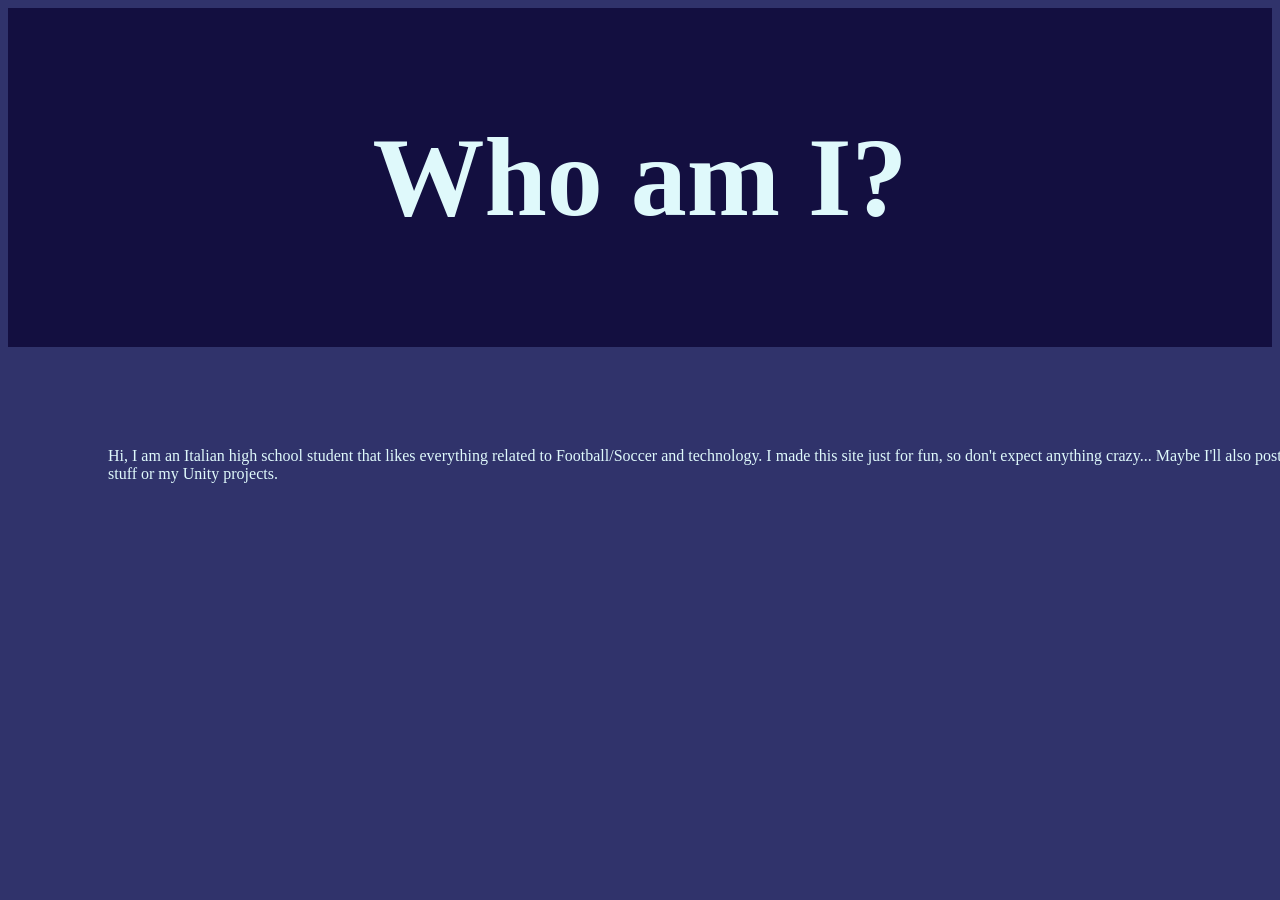
<file: about.html>
<!DOCTYPE html>
<html lang="en">
  <head>
    <meta charset="utf-8">
    <title>Who am I</title>
    <link rel="stylesheet" type="text/css" href="about.css">
  </head>
  <body>
    <div class="FullText">
      <div class="Header">
        <h1>Who am I?</h1>
      </div>
      
      <p> Hi, I am an Italian high school student that likes everything related to Football/Soccer and technology.
          I made this site just for fun, so don't expect anything crazy...
          Maybe I'll also post Linux related stuff or my Unity projects.
      </p>

    </div>
</html>
</file>
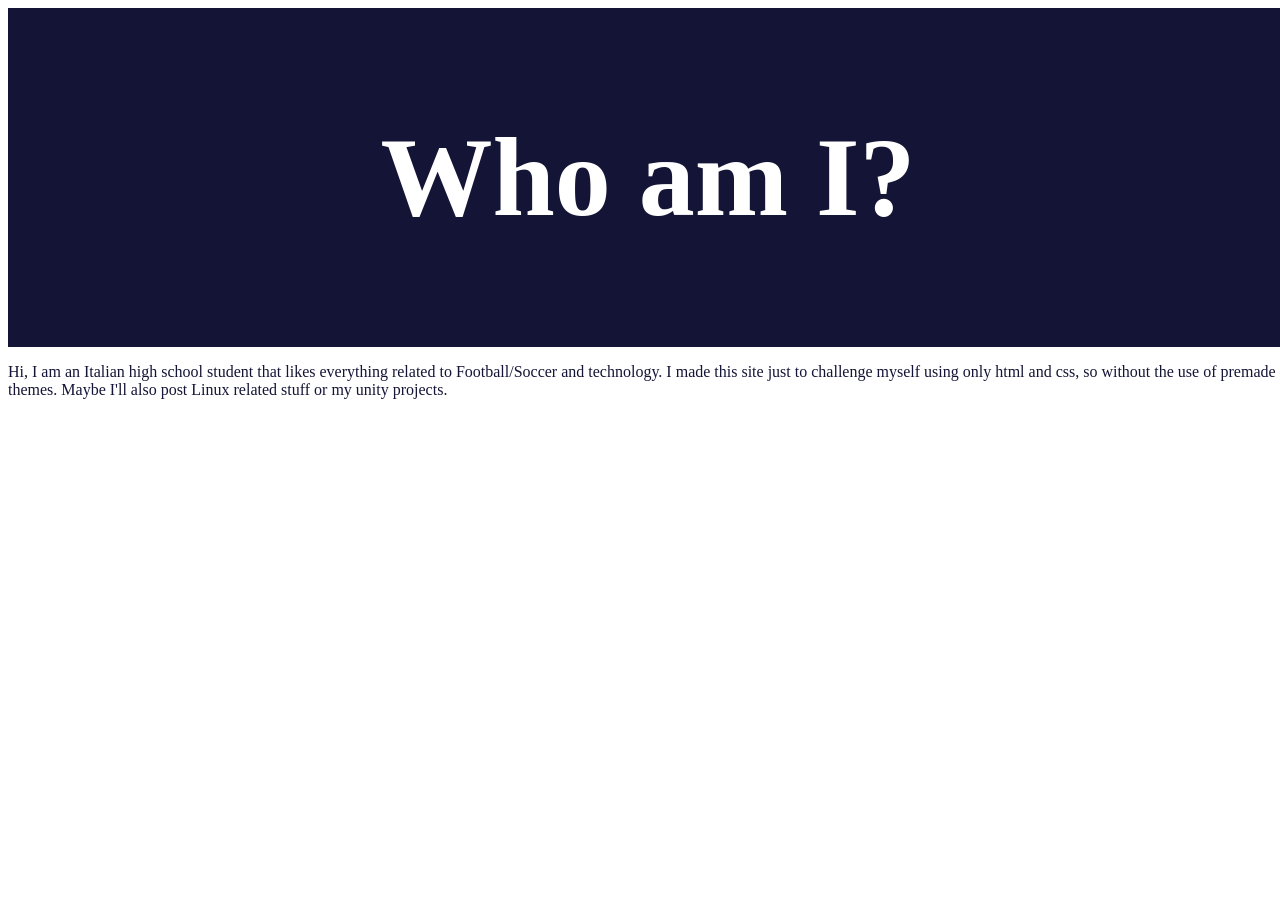
<file: About.html>
<!DOCTYPE html>
<html lang="en">
  <head>
    <meta charset="utf-8">
    <title>Who am I</title>
    <link rel="stylesheet" type="text/css" href="style.css">
  </head>
  <body>
    <div class="MainAbout">
      <div class="FullText">
        <div class="Header2">
          <h1>Who am I?</h1>
        </div>
        <p>Hi, I am an Italian high school student that likes everything related to Football/Soccer and technology.
            I made this site just to challenge myself using only html and css, so without the use of premade themes.
            Maybe I'll also post Linux related stuff or my unity projects.</p>

      </div>
    </div>
</html>
</file>
<file: about.css>
:root {
  --l_yellow: #f6e58d;
  --yellow: #f9ca24;
  --l_orange: #ffbe76;
  --orange: #f0932b;
  --red: #eb4d4b;
  --l_ice: #dff9fb;
  --ice: #c7ecee;
  --ll_blue: #7ed6df;
  --l_blue: #22a6b3;
  --purple: #be2edd;
  --m_blue: #686de0;
  --blue: #4834d4;
  --d_blue: #30336b;
  --deep_blue: #130f40;
  --blue_gray: #95afc0;
  --gray: #535c68;
}

@import url('https://fonts.googleapis.com/css2?family=Comfortaa&display=swap');

body {
  font-family: "Comfortaa";
  background-color: var(--d_blue);
}

.FullText{
  margin:0 auto;
}

.Header {
  background-color: var(--deep_blue);
  padding: 30px 30px;

  color: var(--l_ice);
  font-size: 56px;
  font-weight: bolder;
  text-align: center;
}

p {
  color: var(--l_ice);
  width: 1280px;
  padding: 100px;
  margin: 0 auto;
  
}
</file>
<file: style.css>
:root {
  --bgBlue: #141536;
  --lightBlue: #5C5FF5;
  --blue: #4547B5;
  --darkBlue: #2D2E75;
}

body {
  font-family: "Comfortaa";
  color: var(--bgBlue);
}

.MainIndex {
  background-image: url("images/background.png");
}

.FullText{
  background-color: #FFFFFF;
  width: 1280px;
  margin:0 auto;
}

.Header {
  background-color: var(--bgBlue);
  box-shadow: 2px 2px 2px 2px #000000;
  padding: 30px 30px;
  text-align: right;

  color: #FFFFFF;
  font-size: 56px;
  font-weight: bolder;
  text-align: center;
}

.Description {
  color: #FFFFFF;
  font-size: 24px
}

.Nav {
  display: flex;
  align-content: center;
  justify-content: left;
  gap: 60px;
  list-style-type: none;
}


.MainAbout {
  background-color: var(--bgBlue);
}

.Space64px {
  height: 128px;
}

.Header2 {
  background-color: var(--bgBlue);
  padding: 30px 30px;
  text-align: right;

  color: #FFFFFF;
  font-size: 56px;
  font-weight: bolder;
  text-align: center;
}

.PostSpace {
  height: 100px
}

.Post {
  width: 800px;
  display: flex;
  justify-content: left;
}
</file>
